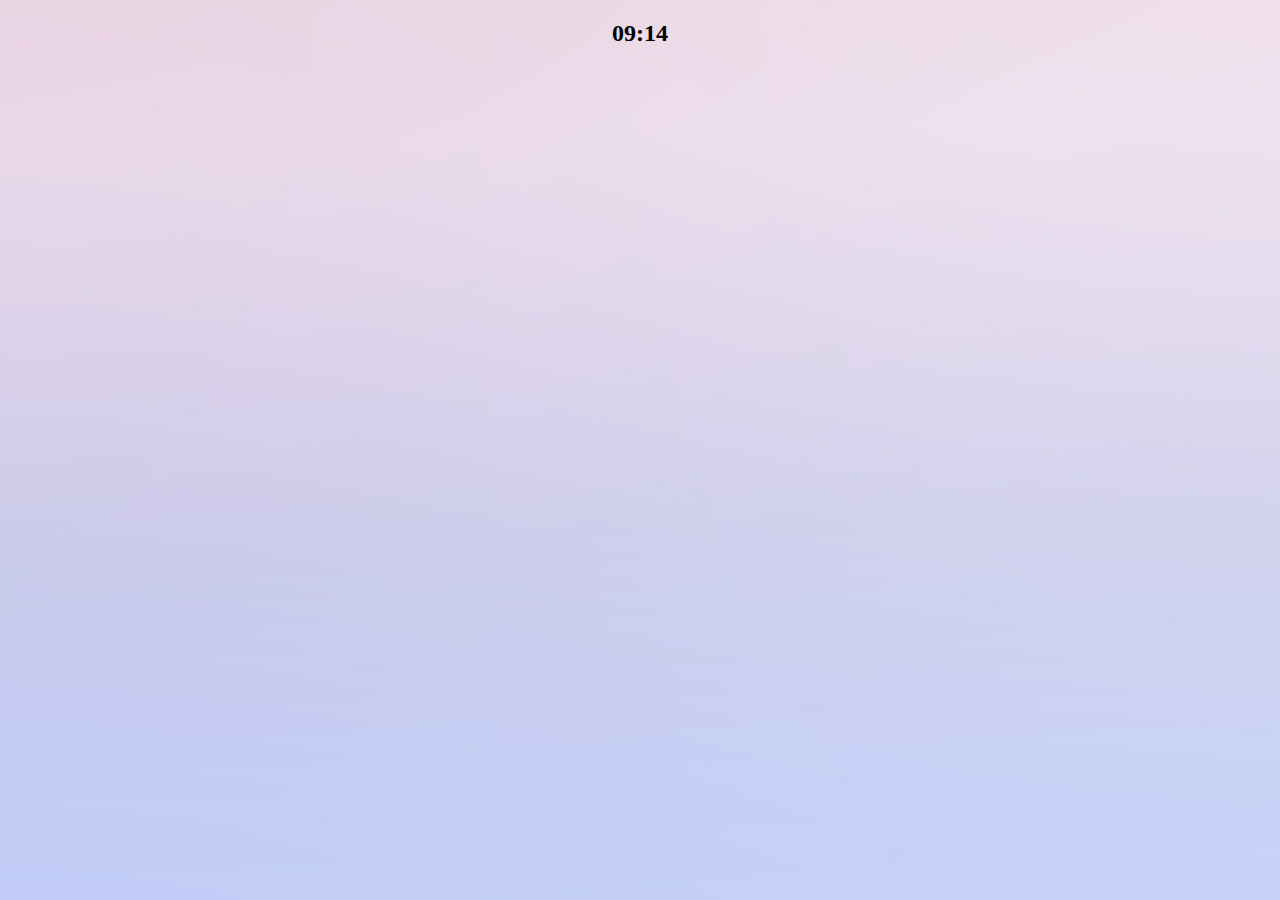
<file: index.html>
<!DOCTYPE html>
<html>
  <head>
    <meta charset="utf-8">
    <title>stock tab</title>
    <meta name="viewport" content="width=device-width">
    <meta http-equiv="Content-Security-Policy" content="upgrade-insecure-requests">
    <link rel="stylesheet" href="public/style.css">
    <script defer src="public/js/weather.js"></script>
    <script defer src="public/js/covid.js"></script>
    <script defer src="public/js/newtab.js"></script>
    <script defer src="public/js/clock.js"></script>
    <base href="/">
  </head>
  <body>
    <h2 id="clock"></h2>
    <div id="weather">
      <span></span>
      <span></span>
    </div>
  </body>
</html>
</file>
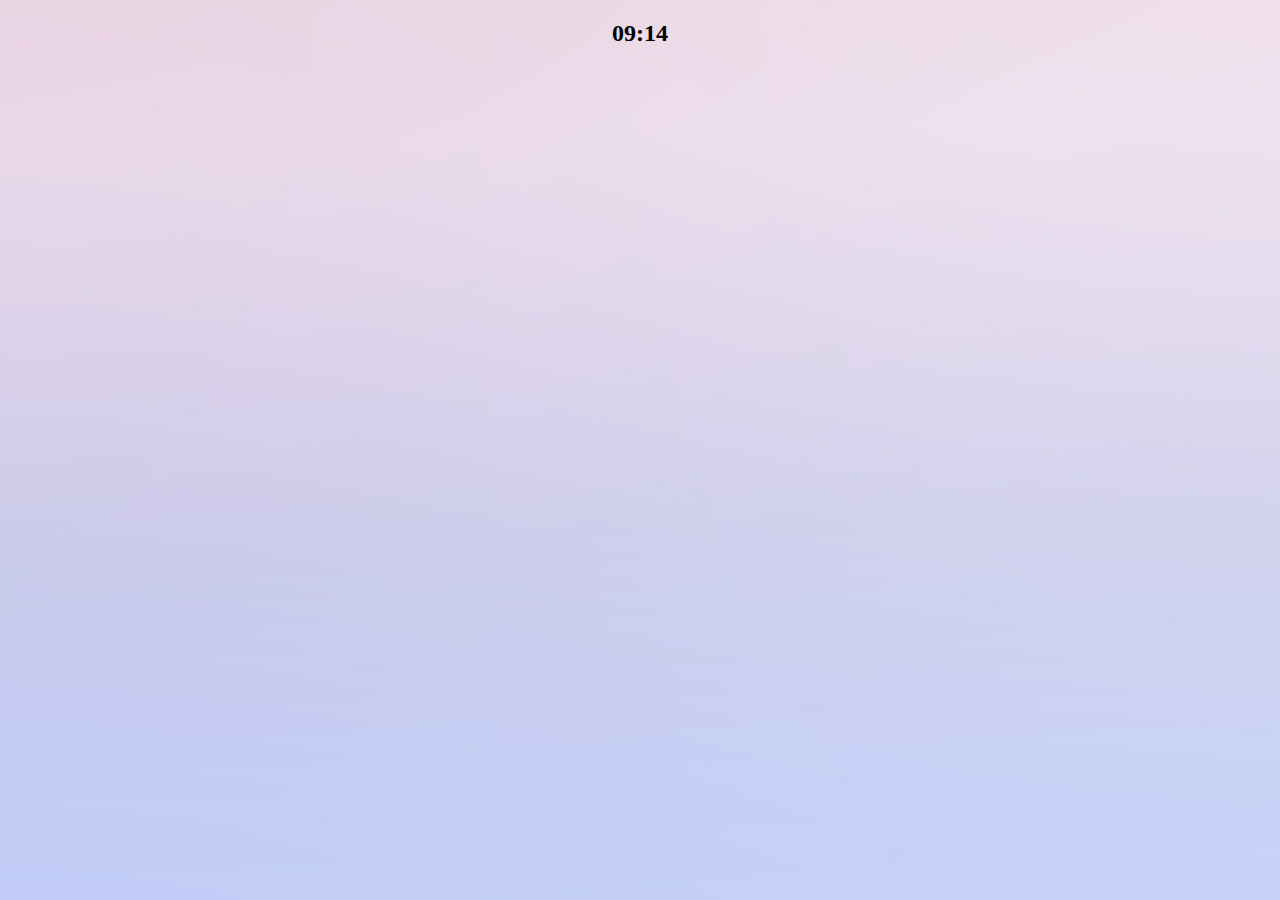
<file: public/index.html>
<!DOCTYPE html>
<html>
  <head>
    <meta charset="utf-8">
    <title>stock tab</title>
    <meta name="viewport" content="width=device-width">
    <link rel="stylesheet" href="style.css">
    <script defer src="js/newtab.js"></script>
    <script defer src="js/clock.js"></script>
    <script defer src="js/weather.js"></script>
  </head>
  <body>
    <h2 id="clock"></h2>
    <div id="weather">
      <span></span>
      <span></span>
    </div>
  </body>
</html>
</file>
<file: public/style.css>
body {
  margin: 0;
  width: 100vw;
  display: flex;
  flex-direction: column;
  align-items: center;
  overflow-x: hidden;
  background: url(./images/bg.jpg) center/cover no-repeat;
  background-attachment: fixed;
}
</file>
